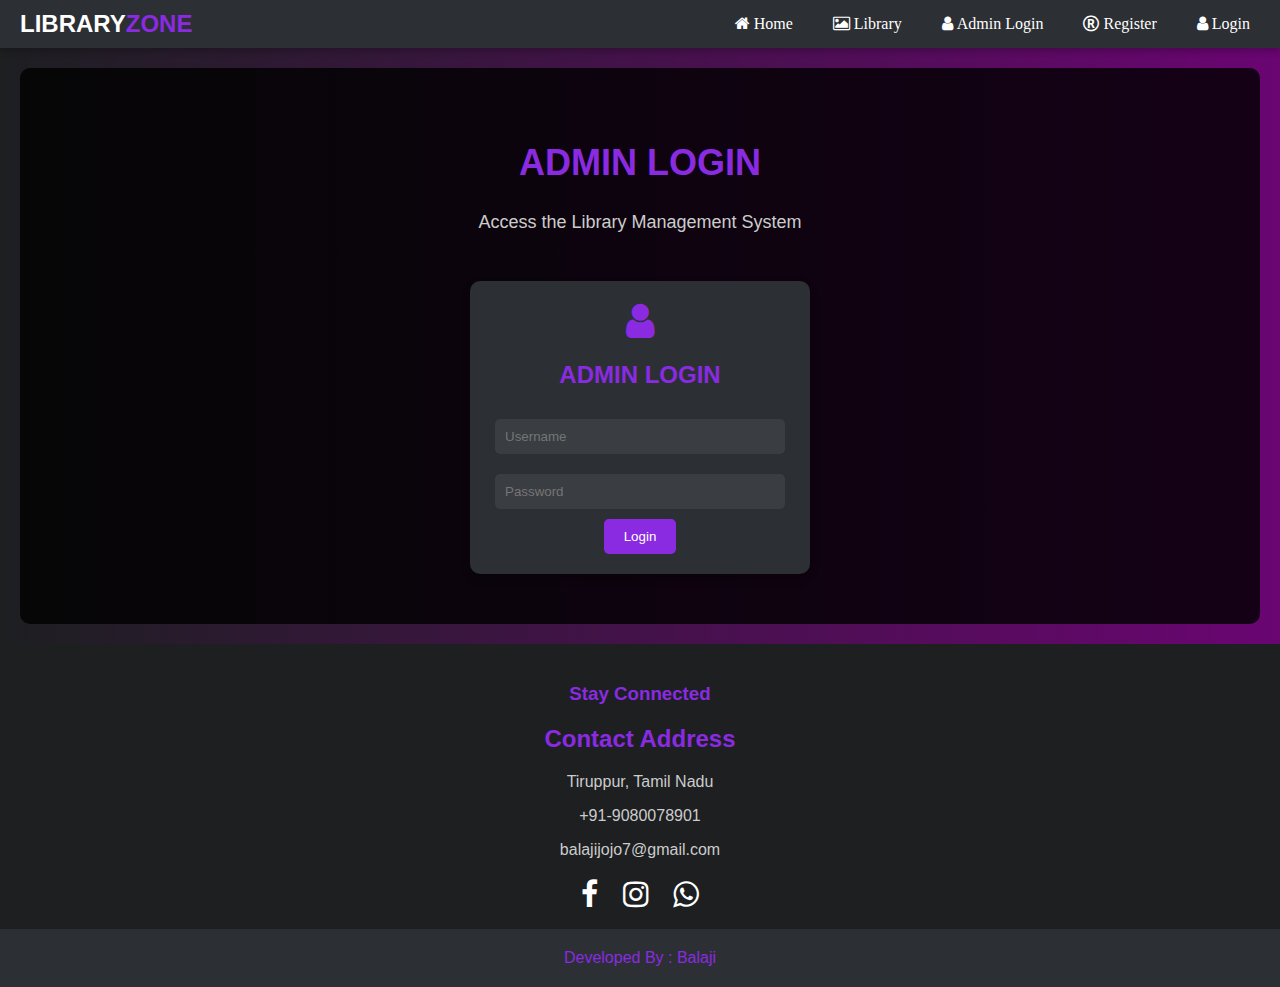
<file: Admin.html>
<!DOCTYPE html>
<html lang="en">
<head>
    <meta charset="UTF-8">
    <meta name="viewport" content="width=device-width, initial-scale=1.0">
    <title>Admin Login - Library Management System</title>
    <link rel="stylesheet" href="https://cdnjs.cloudflare.com/ajax/libs/font-awesome/4.7.0/css/font-awesome.min.css">
    <style>
        body {
            margin: 0;
            font-family: 'Arial', sans-serif;
            background: linear-gradient(to right, #1d1f21, #6a0572);
            color: #fff;
            animation: fadeIn 2s ease-in;
        }

        #menu {
            display: flex;
            justify-content: space-between;
            align-items: center;
            padding: 10px 20px;
            background: #2c2f33;
            box-shadow: 0px 4px 6px rgba(0, 0, 0, 0.2);
            animation: slideIn 1s ease-out;
        }

        #logo {
            font-size: 24px;
            font-weight: bold;
            color: #fff;
        }

        #logo b {
            color: #8a2be2;
        }

        #menu1 ul {
            list-style: none;
            display: flex;
            gap: 20px;
            margin: 0;
            padding: 0;
        }

        #menu1 ul a {
            text-decoration: none;
            color: #fff;
            padding: 5px 10px;
            transition: background 0.3s, color 0.3s;
        }

        #menu1 ul a:hover {
            background: #8a2be2;
            color: #fff;
            border-radius: 5px;
        }

        #slider {
            display: flex;
            justify-content: center;
            align-items: center;
            flex-direction: column;
            text-align: center;
            padding: 50px 20px;
            background: rgba(0, 0, 0, 0.8);
            border-radius: 10px;
            margin: 20px;
            animation: slideUp 1.5s ease-out;
        }

        #slider h1 {
            font-size: 36px;
            color: #8a2be2;
            margin-bottom: 10px;
        }

        #slider p {
            font-size: 18px;
            color: #ccc;
        }

        .login-container {
            display: flex;
            justify-content: center;
            margin-top: 30px;
            gap: 20px;
            animation: fadeIn 2s ease-in;
        }

        .login-card {
            background: #2c2f33;
            padding: 20px;
            border-radius: 10px;
            box-shadow: 0px 4px 8px rgba(0, 0, 0, 0.3);
            width: 300px;
            text-align: center;
            transition: transform 0.3s;
        }

        .login-card:hover {
            transform: scale(1.05);
        }

        .login-card h2 {
            color: #8a2be2;
            margin-bottom: 20px;
        }

        .login-card input[type="text"],
        .login-card input[type="password"] {
            width: 90%;
            padding: 10px;
            margin: 10px 0;
            border: none;
            border-radius: 5px;
            background: #3a3d41;
            color: #fff;
        }

        .login-card input[type="submit"] {
            background: #8a2be2;
            color: #fff;
            padding: 10px 20px;
            border: none;
            border-radius: 5px;
            cursor: pointer;
            transition: background 0.3s;
        }

        .login-card input[type="submit"]:hover {
            background: #5a0080;
        }

        #down {
            text-align: center;
            padding: 20px;
            background: #1d1f21;
            color: #ccc;
            margin-top: 20px;
        }

        #down h3, #down h2 {
            color: #8a2be2;
        }

        #down .social-icons {
            margin-top: 20px;
        }

        #down .social-icons i {
            font-size: 30px;
            color: #fff;
            margin: 0 10px;
            transition: color 0.3s;
        }

        #down .social-icons i:hover {
            color: #6a0572;
            transform: scale(1.2);
        }

        .footer {
            padding: 20px;
            text-align: center;
            background: #2c2f33;
            color: #8a2be2;
        }

        /* Keyframe animations */
        @keyframes fadeIn {
            0% { opacity: 0; }
            100% { opacity: 1; }
        }

        @keyframes slideIn {
            0% { transform: translateX(-100%); }
            100% { transform: translateX(0); }
        }

        @keyframes slideUp {
            0% { transform: translateY(100%); }
            100% { transform: translateY(0); }
        }

        /* Responsive Design */
        @media (max-width: 768px) {
            #menu1 ul {
                flex-direction: column;
                align-items: center;
            }
        }
    </style>
</head>
<body>
    <div id="menu">
        <div id="logo">LIBRARY<b>ZONE</b></div>
        <div id="menu1">
            <ul>
                <a href="home.html"><li class="fa fa-home"> Home</li></a>
                <a href="#"><li class="fa fa-image"> Library</li></a>
                <a href="admin.html"><li class="fa fa-user"> Admin Login</li></a>
                <a href="register.html"><li class="fa fa-registered"> Register</li></a>
                <a href="index.html"><li class="fa fa-user"> Login</li></a>
            </ul>
        </div>
    </div>

    <div id="slider">
        <h1>ADMIN LOGIN</h1>
        <p>Access the Library Management System</p>

        <div class="login-container">
            <div class="login-card">
                <i class="fa fa-user" style="font-size: 40px; color: #8a2be2;"></i>
                <h2>ADMIN LOGIN</h2>
                <form>
                    <input type="text" placeholder="Username">
                    <input type="password" placeholder="Password">
                    <input type="submit" value="Login">
                </form>
            </div>
        </div>
    </div>

    <div id="down">
        <h3>Stay Connected</h3>
        <h2>Contact Address</h2>
        <p>Tiruppur, Tamil Nadu</p>
        <p>+91-9080078901</p>
        <p>balajijojo7@gmail.com</p>
        <div class="social-icons">
              <a href="https://www.facebook.com" target="_blank" aria-label="Facebook"><i class="fa fa-facebook"></i></a>
              <a href="https://www.instagram.com" target="_blank" aria-label="Instagram"><i class="fa fa-instagram"></i></a>
              <a href="https://wa.me/919080078901" target="_blank" aria-label="WhatsApp"><i class="fa fa-whatsapp"></i></a>
        </div>
    </div>

    <div class="footer">Developed By : Balaji </div>
</body>
</html>
</file>
